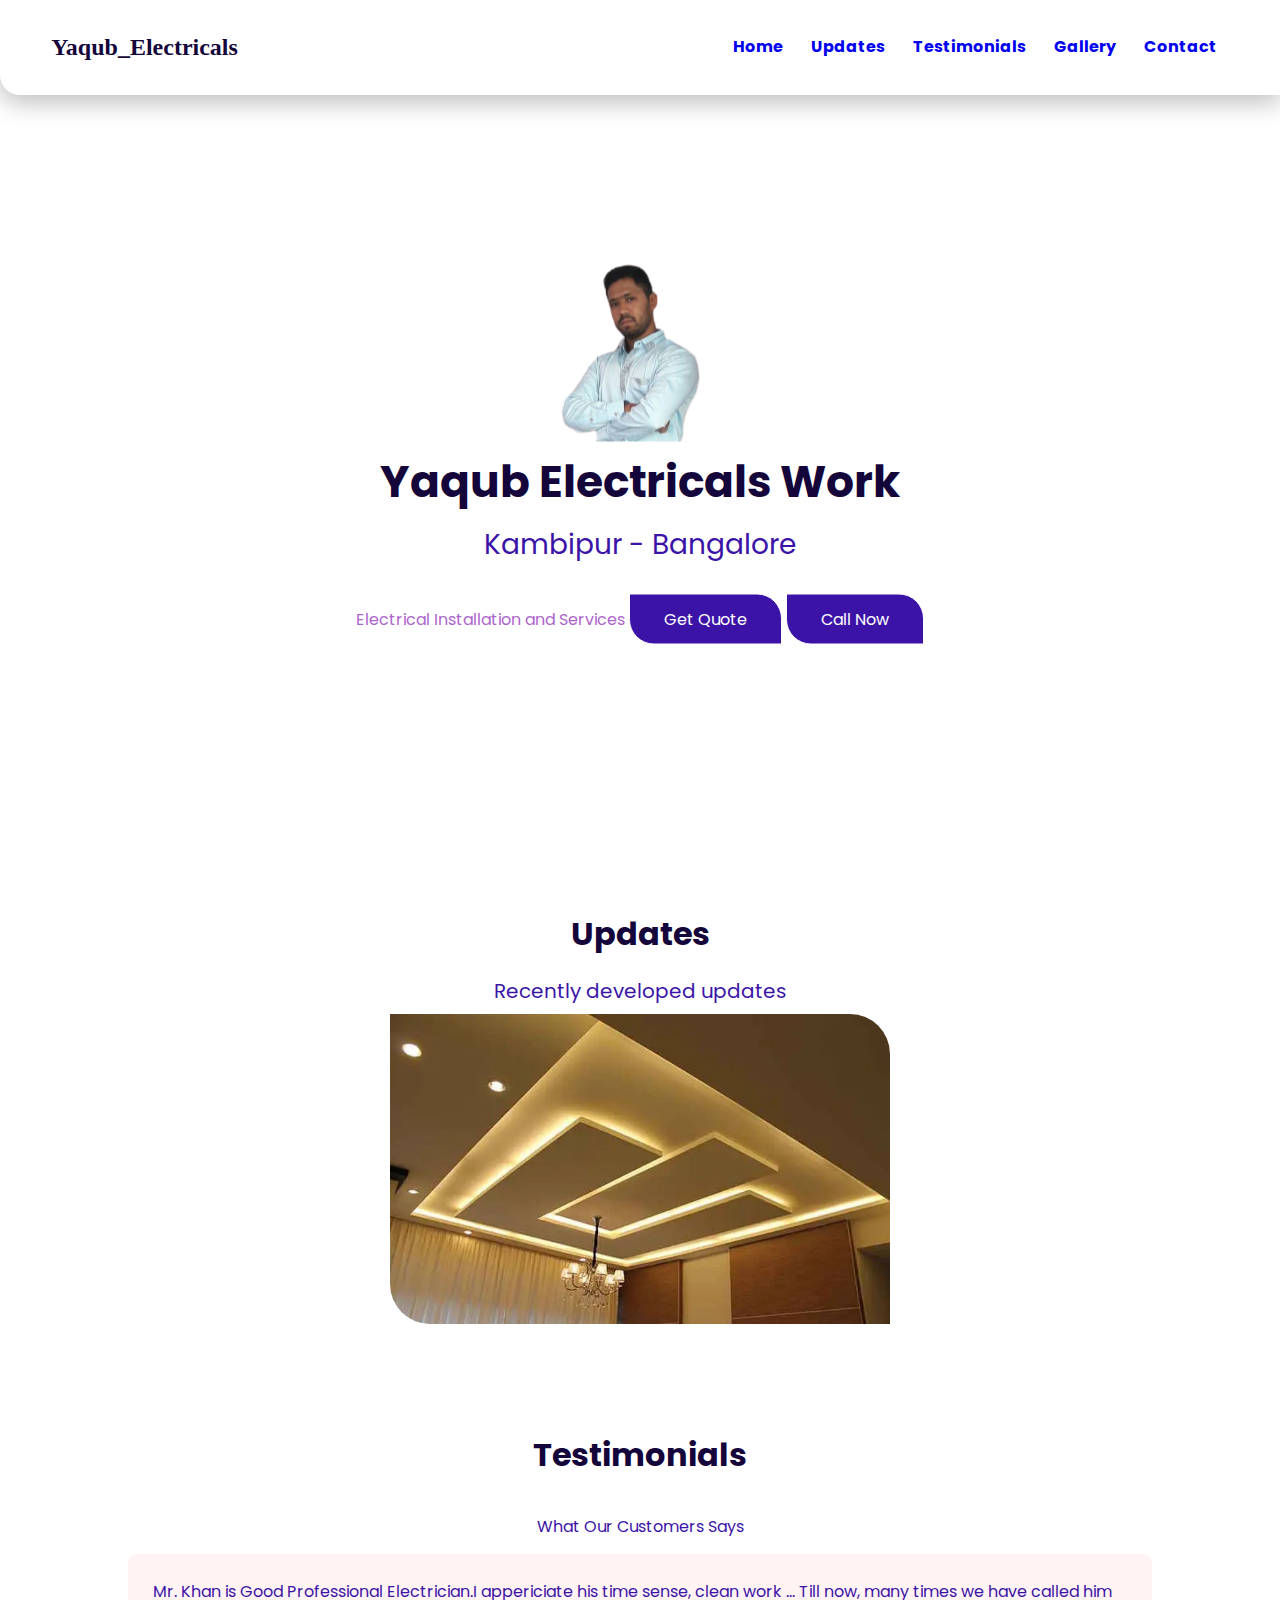
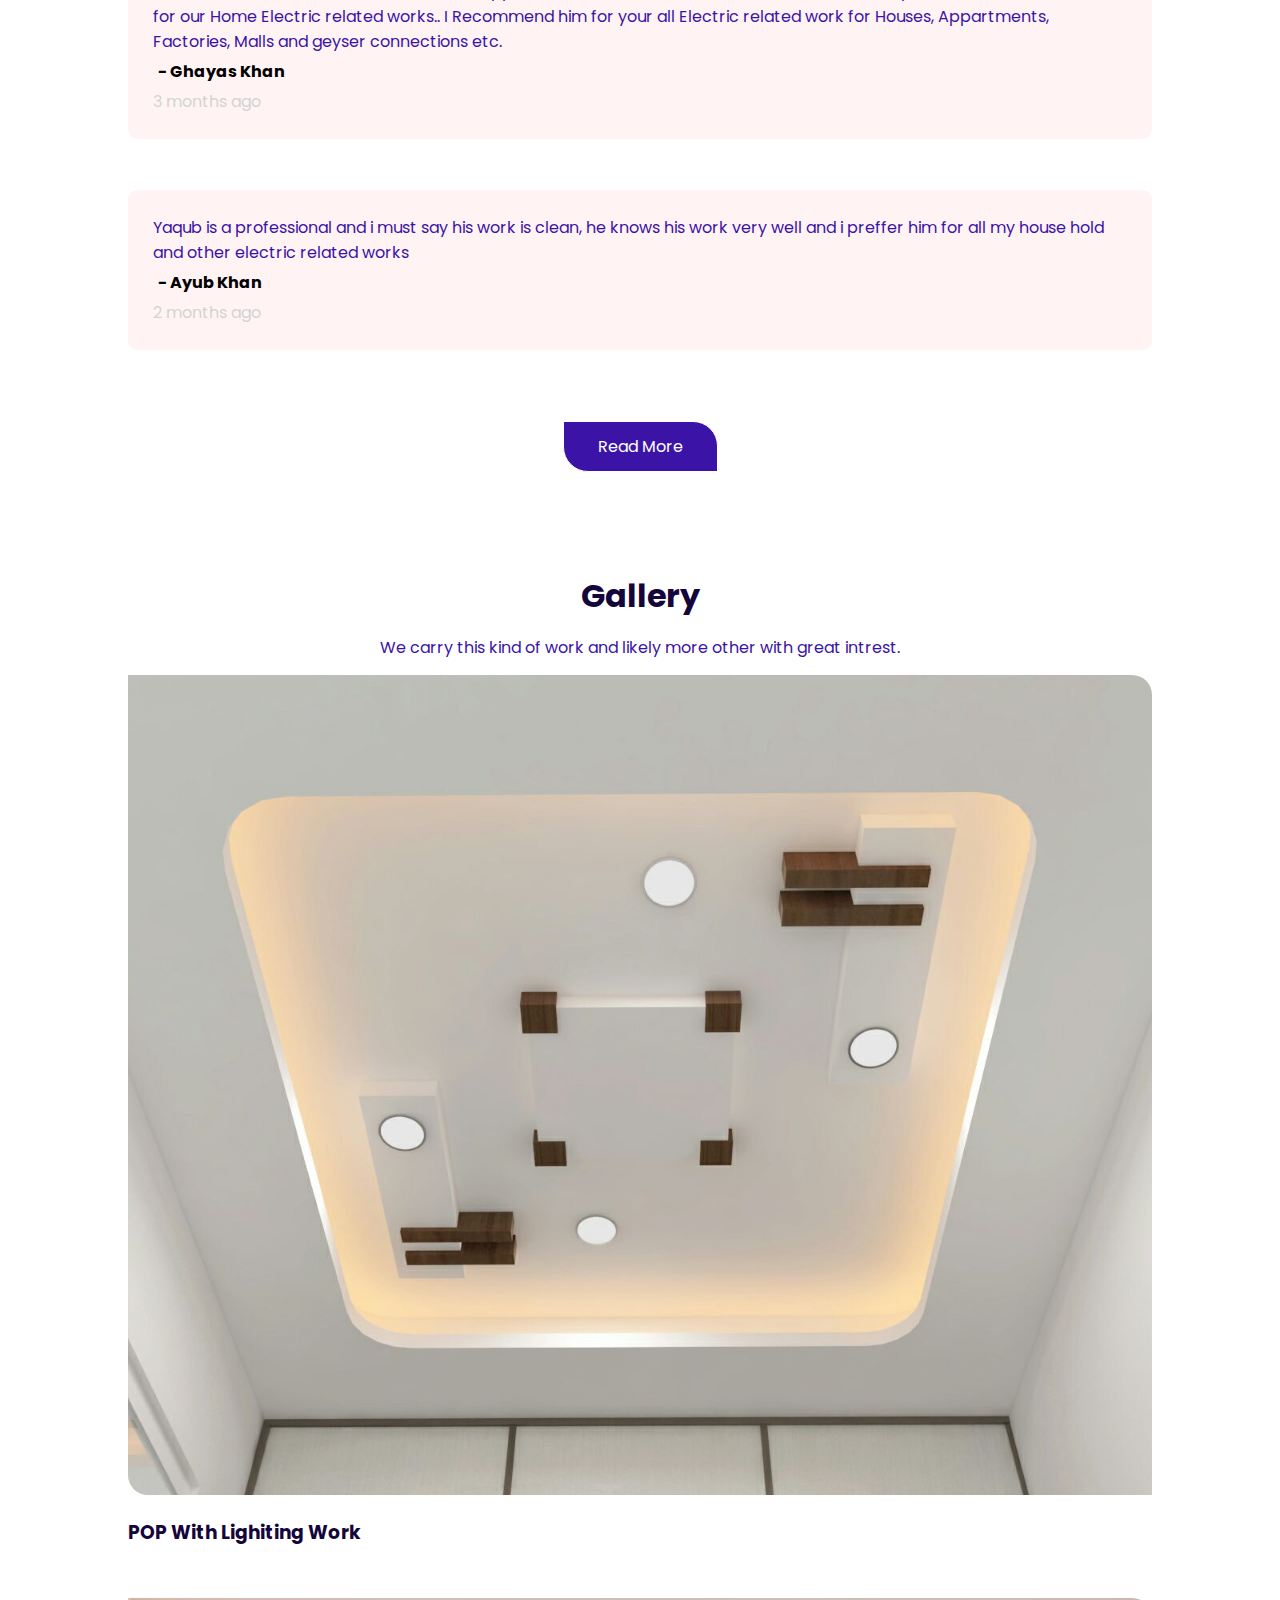
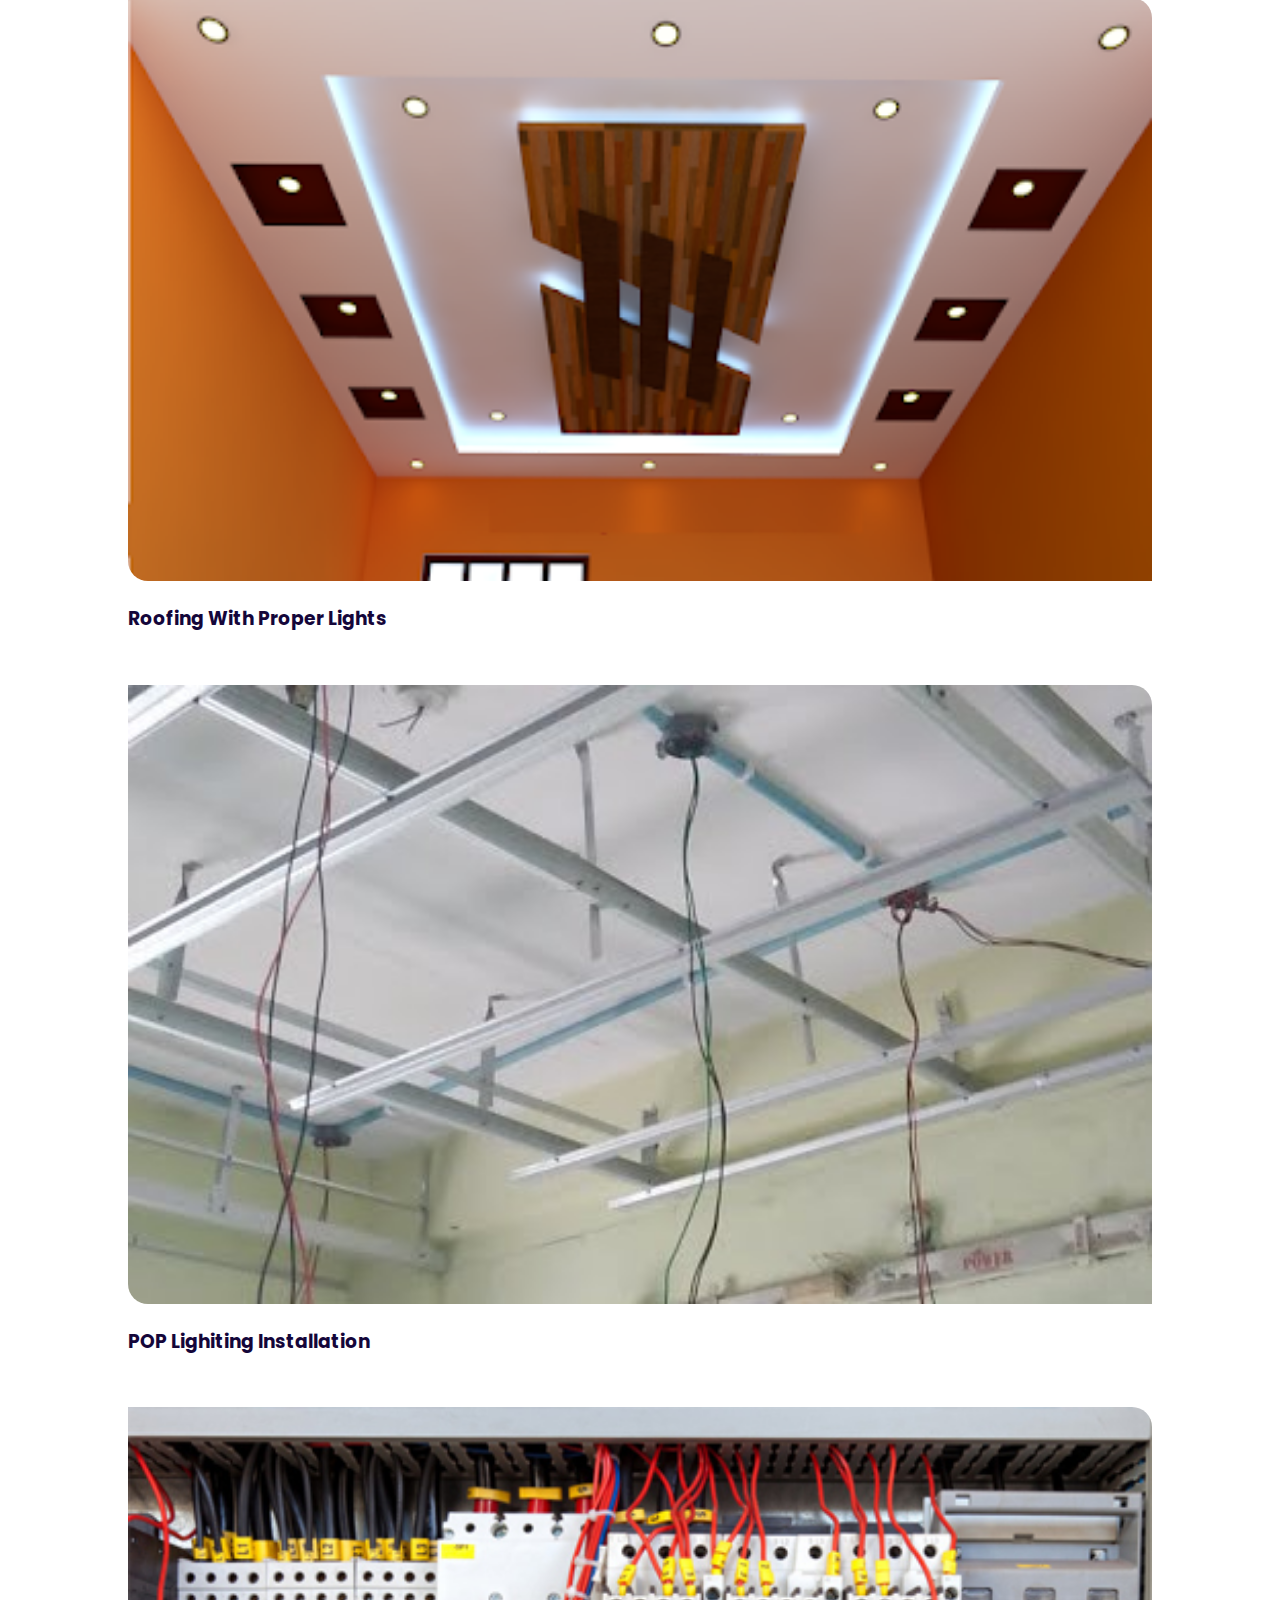
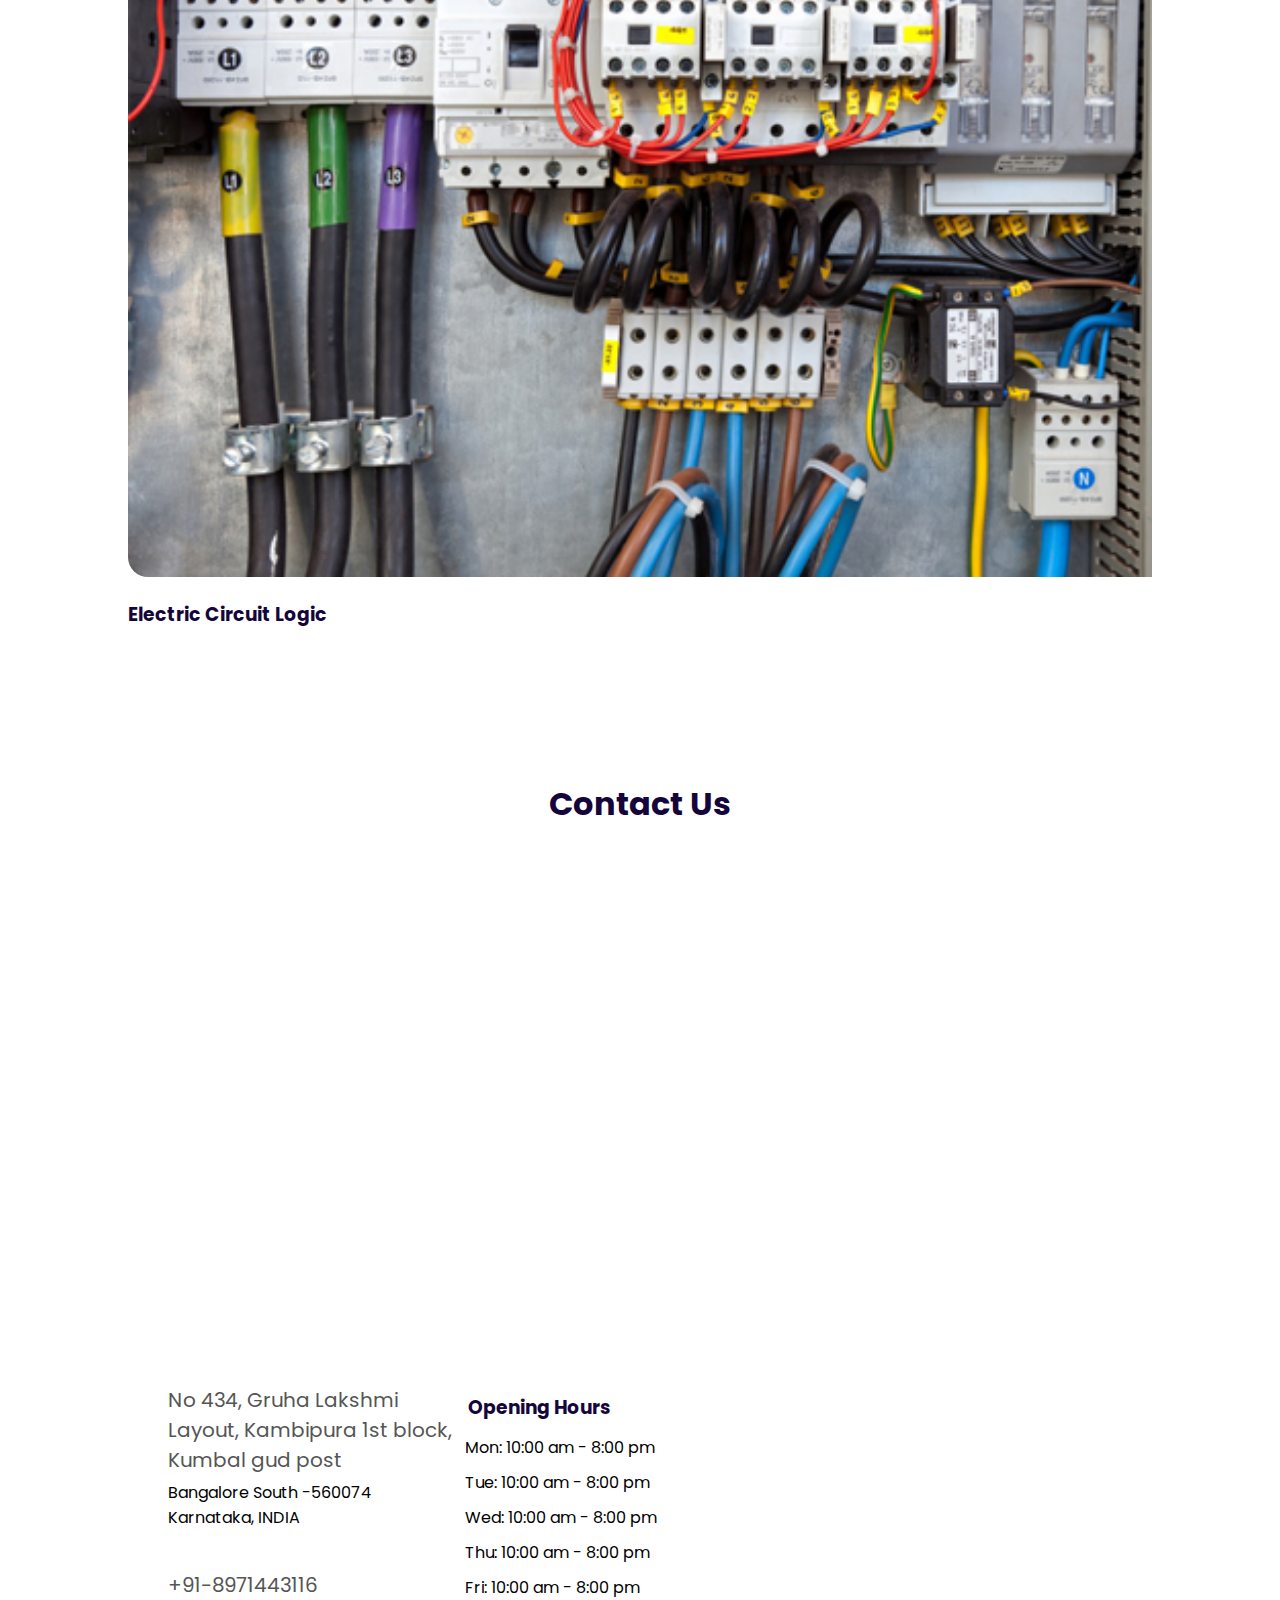
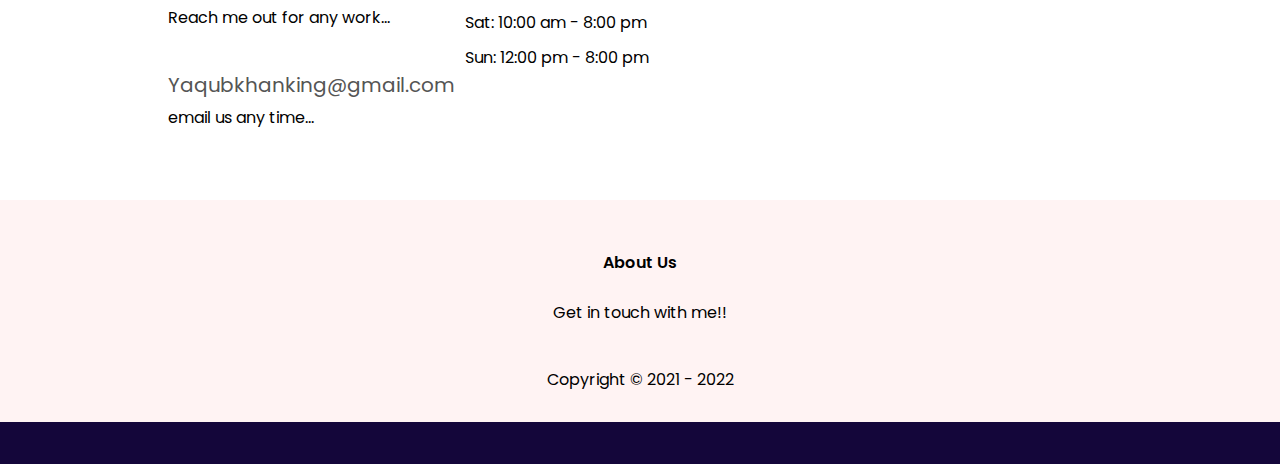
<file: index.html>
<!DOCTYPE html>
<html lang="en">
  <head>
    <meta charset="UTF-8" />
    <meta http-equiv="X-UA-Compatible" content="IE=edge" />
    <meta name="viewport" content="width=device-width, initial-scale=1.0" />
    <title>Yaqub Electricals</title>
    <link rel="stylesheet" href="style.css" />
    <link
      rel="stylesheet"
      href="https://use.fontawesome.com/releases/v5.15.4/css/all.css"
      integrity="sha384-DyZ88mC6Up2uqS4h/KRgHuoeGwBcD4Ng9SiP4dIRy0EXTlnuz47vAwmeGwVChigm"
      crossorigin="anonymous"
    />
    <link rel="preconnect" href="https://fonts.googleapis.com" />
    <link rel="preconnect" href="https://fonts.gstatic.com" crossorigin />
    <link
      href="https://fonts.googleapis.com/css2?family=Poppins:wght@100;300;400;500;600&display=swap"
      rel="stylesheet"
    />
  </head>
  <body>
    <section class="header">
      <nav class="navbar">
        <p>Yaqub_Electricals</p>
        <div class="nav_links" id="navLinks">
          <i class="fa fa-times" onclick="hideMenu()"></i>
          <ul>
            <li><a href="#home">Home</a></li>
            <li><a href="#updates">Updates</a></li>
            <li><a href="#testi">Testimonials</a></li>
            <li><a href="#gallerys">Gallery</a></li>
            <li><a href="#contactus">Contact</a></li>
          </ul>
        </div>
        <i class="fa fa-bars" onclick="showMenu()"></i>
      </nav>
      
      <div class="text-box" id="home">
        <div class="home_border" data-aos="zoom-out" data-aos-duration="2000">
        <img src="./images/hero3.png" alt="" />
        <h1>Yaqub Electricals Work</h1>
        <p>Kambipur - Bangalore</p>
        <span>Electrical Installation and Services</span>
        <a href="getQuote.html" class="hero-btn">Get Quote</a>
        <a href="tel: +918971443116" class="hero-btn" >Call Now</a>
       </div>
      </div>
    </section>
    <!-- ------------------updates  section ----------------------------------------- -->
    <section class="update" id="updates">
      <h1>Updates</h1>
      <p>Recently developed updates</p>
      <div class="update-img">
        <img src="./images/pic5.jpg" alt="" />
      </div>
    </section>

    <!-- ----------testimonials section ------------------------------------ -->
    <section class="testimonials" id="testi">
      <h1>Testimonials</h1>
      <p>
        What Our Customers Says
      </p>

      <div class="row">
        <div class="testimonials-col">
          <div>
            <p>
              Mr. Khan is Good Professional Electrician.I appericiate his time sense, clean
              work ... Till now, many times we have called him for our Home Electric related works..
              I Recommend him for your all Electric related work for Houses, Appartments, Factories, Malls and geyser connections etc.
              <h4>- Ghayas Khan</h4>
              <i class="fa fa-star"></i>
              <i class="fa fa-star"></i>
              <i class="fa fa-star"></i>
              <i class="fa fa-star"></i>
              <i class="fa fa-star"></i>
            </p>
            <p class="para">3 months ago</p>
          </div>
        </div>
        <div class="testimonials-col">
          <div>
            <p>
              Yaqub is a professional and i must say his work is clean, he knows his work very well and i preffer him for all my house hold and other electric related works   
              <h4>- Ayub Khan</h4>
              <i class="fa fa-star"></i>
              <i class="fa fa-star"></i>
               <i class="fa fa-star"></i>
               <i class="fa fa-star"></i>
              <i class="fa fa-star-half-o"></i>
            </p>
            <p class="para">2 months ago</p>
          </div>
        </div>
      </div>
        <a href="" class="hero-btn">Read More</a>

    </section>
 <!-- ----------------------gallery section---------------------------- -->

 <section class="gallery" id="gallerys">
    <h1>Gallery</h1>
      <p>
        We carry this kind of work and likely more other with great intrest.
      </p>
      <div class="row">
        <div class="facilities-col">
          <img src="./images/pic1.jpg" alt="" />
          <h3>POP With Lighiting Work</h3>
          
        </div>
        <div class="facilities-col">
          <img src="./images//pic2.png" alt="" />
          <h3>Roofing With Proper Lights</h3>
          
        </div>
        <div class="facilities-col">
          <img src="./images/pic3.jpg" alt="" />
          <h3>POP Lighiting Installation </h3>
          
        </div>
        <div class="facilities-col">
          <img src="./images/pic4.jpg" alt="" />
          <h3>Electric Circuit Logic</h3>
          
        </div>
      </div>
 </section>
<!-- ----------------contacts section page --------------------------------     -->
 <section class="location" id="contactus">
   <h1>Contact Us</h1>
   <iframe 
   src="https://www.google.com/maps/embed?pb=!1m18!1m12!1m3!1d124464.27952538412!2d77.38484625820313!3d12.874975400000007!2m3!1f0!2f0!3f0!3m2!1i1024!2i768!4f13.1!3m3!1m2!1s0x3bae39492fac5b87%3A0xfa2b4a5b7ab23cca!2sYousufkhan%20Residency!5e0!3m2!1sen!2sin!4v1641111286587!5m2!1sen!2sin" 
   width="600" 
   height="450" 
   style="border:0;" 
   allowfullscreen="" 
   loading="lazy">
  </iframe>
  <!-- <iframe
        src="https://www.google.com/maps/embed?pb=!1m18!1m12!1m3!1d497698.66007493954!2d77.3507338580827!3d12.954517011116248!2m3!1f0!2f0!3f0!3m2!1i1024!2i768!4f13.1!3m3!1m2!1s0x3bae1670c9b44e6d%3A0xf8dfc3e8517e4fe0!2sBengaluru%2C%20Karnataka!5e0!3m2!1sen!2sin!4v1632483326531!5m2!1sen!2sin"
        width="600"
        height="450"
        style="border: 0"
        allowfullscreen=""
        loading="lazy"
      ></iframe> -->
    </section>

    <section class="contact-us">
      <div class="rows">
        <div class="contact-col">
          <div>
            <i class="fas fa-home"></i>
            <span>
              <h5>No 434, Gruha Lakshmi Layout, Kambipura 1st block, Kumbal gud post </h5>
              <p> Bangalore South -560074 Karnataka, INDIA</p>
            </span>
          </div>
          <div>
            <a href="tel: +918971443116"><i class="fas fa-phone"></i></a>
            <span>
              <h5>+91-8971443116</h5>
              <p>Reach me out for any work... </p>
            </span>
          </div>
          <div>
            <a href="getQuote.html"><i class="fas fa-envelope"></i></a>
            <span>
              <h5>Yaqubkhanking@gmail.com</h5>
              <p>email us any time... </p>
            </span>
          </div>
        </div>
        <div class="workingHours">
          <h3>Opening Hours</h3>
          <p>Mon: 10:00 am - 8:00 pm</p>
          <p>Tue: 10:00 am - 8:00 pm</p>
          <p>Wed: 10:00 am - 8:00 pm</p>
          <p>Thu: 10:00 am - 8:00 pm</p>
          <p>Fri: 10:00 am - 8:00 pm</p>
          <p>Sat: 10:00 am - 8:00 pm</p>
          <p>Sun: 12:00 pm - 8:00 pm</p>

        </div>
        <!-- <div class="contact-col" >
          <form>
            <input type="text" placeholder="Enter Your name" required />
            <input type="tel" name="" id="" placeholder="Enter Your phone number" required>
            <input type="email" placeholder="Enter Your email" required />
            <textarea rows="8" placeholder="Write your comments" required></textarea>
            <button type="submit" class="hero-btn red-btn">Submit</button>
          </form>
        </div> -->
      </div>
      </div>
 </section>
  <section class="footer">
  <h4>About Us</h4>
  <p>Get in touch with me!!</p>

       <div class="icons">
    <a href="tel: +918971443116"><i class="fas fa-phone"></i></a>
     <a href="https://www.instagram.com/yaqub.khan.94/"><i class="fab fa-instagram"></i></a>
    <i class="fas fa-envelope"></i>
 </div>
      <p>Copyright &copy; 2021 - 2022</p>
 
   </section>
  
   <div class="buttonUp">
      <a href=""><i class="fas fa-arrow-up" onclick="scrollToTop()" style="color: #fff;"></i></a>
   </div>
    <script >
      var navLinks = document.getElementById("navLinks");

      function showMenu() {
        navLinks.style.right = "0";
      }
      function hideMenu() {
        navLinks.style.right = "-200px";
      }

      function scrollToTop() { 
        window.scrollTo({
          top:0,
          behavior:"smooth",
        })
      }
    </script>
  </body>
</html>
</file>
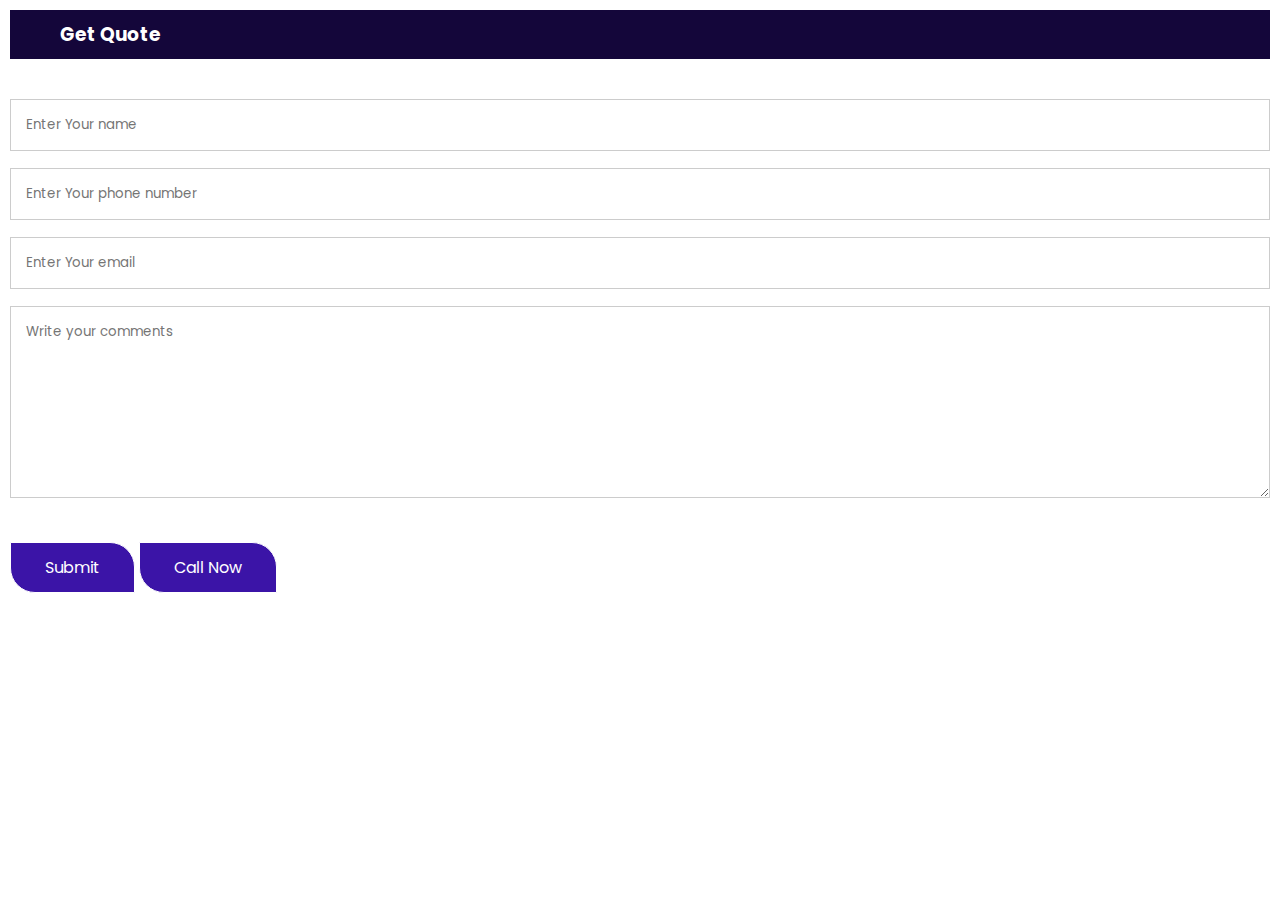
<file: getQuote.html>
<!DOCTYPE html>
<html lang="en">
<head>
    <meta charset="UTF-8">
    <meta http-equiv="X-UA-Compatible" content="IE=edge">
    <meta name="viewport" content="width=device-width, initial-scale=1.0">
    <title>getQuote Page</title>
    <link rel="stylesheet" href="style.css">
    <link
      rel="stylesheet"
      href="https://use.fontawesome.com/releases/v5.15.4/css/all.css"
      integrity="sha384-DyZ88mC6Up2uqS4h/KRgHuoeGwBcD4Ng9SiP4dIRy0EXTlnuz47vAwmeGwVChigm"
      crossorigin="anonymous"
    />
    <link rel="preconnect" href="https://fonts.googleapis.com" />
    <link rel="preconnect" href="https://fonts.gstatic.com" crossorigin />
    <link
      href="https://fonts.googleapis.com/css2?family=Poppins:wght@100;300;400;500;600&display=swap"
      rel="stylesheet"
    />
    <script src="https://smtpjs.com/v3/smtp.js"></script>
</head>
<body>
    <div class="contact-col" id="contactForm" style="padding: 10px">
        <div style="display: flex; align-items: center; ; background-color: #14063a; padding: 10px; ">

            <a href="index.html" style="color: #fff; padding: 0px 30px 0px 10px"><i class="fa fa-times"></i></a>
            <h3 style=" color: #fff; ">Get Quote</h3>
        </div>

         <form class="contact_form" action="javascript:sendmail()" method="POST">
            <input class="names" type="text"  name="Name" id="Name" placeholder="Enter Your name" required />
            <input class="phoneNo" type="tel" name="Phone" id="Phone" placeholder="Enter Your phone number" required>
            <input class="emails" type="email" name="Sender" id="Sender" placeholder="Enter Your email" required />
            <textarea class="msgs" rows="8" id="Message" placeholder="Write your comments" required></textarea>
            <button type="submit" class="hero-btn red-btn" onclick="sendmail()">Submit</button>
            <a href="tel: +918971443116" class="hero-btn" >Call Now</a>
          </form>
        </div>
      </div>

  
      <script>
        const form = document.querySelector('.contact_form');
         function sendMsg(e){
           e.preventDefault();
              const name = document.querySelector('.names');
                const phone = document.querySelector('.phoneNo');
                const email = document.querySelector('.emails');
                const  msg = document.querySelector('.msgs');

               Email.send({
              Host : "smtp.gmail.com",
               Username : "net2saqlain@gmail.com",
               Password : "19FDE065E8664443E2C91E0E09AB95EB4D88",
               To : 'Yaqubkhanking@gmail.com',
               From : email.value,
               Subject : "get quote",
               Body : msg.value,
              }).then(
               message => alert("message sent successfull")
               );
         }
      
         form.addEventListener('submit',sendMsg);
         
      </script>

      <!-- <script src="https://code.jquery.com/jquery-2.2.4.js" 
      integrity="sha256-iT6Q9iMJYuQiMWNd9lDyBUStIq/8PuOW33aOqmvFpqI=" 
      crossorigin="anonymous">
    </script>
     <script>  

     function sendmail(){
    
			var name = $('#Name').val();
      var phone = $('#Phone').val();
			var email = $('#Sender').val();
      var message = $('#Message').val();

			// var body = $('#body').val();

			var Body='Name: '+name+'<br>Phone: '+phone+'<br>Email: '+email+'<br>Message: '+message;
			//console.log(name, phone, email, message);

			Email.send({
        Host : "smtp.gmail.com",
        Username : "Yaqubkhanking@gmail.com",
        Password : "330088920BE3F5CA76D1FBDA3F663B6FC21F",
        To : 'Yaqubkhanking@gmail.com',
        From : email,
        Subject : "New message on contact from "+name,
        Body : Body
        // Host : "smtp.gmail.com",
        // Username : "Yaqubkhanking@gmail.com",
        // Password : "87C740B24C0A039E105F9E8BCB414B61584E",
        // SecureToken:"cfe98d09-22c3-4962-8c86-70ffe0adac30",
				// To: 'Yaqubkhanking@gmail.com',
				// From: "net2saqlain@gmail.com",
				// Subject: "New message on contact from "+name,
				// Body: Body
			}).then(
				message =>{
					console.log (message);
					if(message=='OK'){
					alert('Your mail has been send. Thank you for connecting.');
					}
					else{
						console.error (message);
						alert('There is error at sending message. ')
						
					}

				}
			);



		}


    </script>  -->
</body>
</html>
</file>
<file: style.css>
* {
    margin: 0;
    padding: 0;
    font-family: 'Poppins',
    sans-serif;
   
}

.header {
    min-height: 100vh;
    width: 100%;
    position: relative;
}

nav {
    display: flex;
    padding: 2% 4%;
    /* padding: 30px 60px; */
    justify-content: space-between;
    align-items: center;
    border-bottom-left-radius: 20px;
}

.navbar{
    box-shadow:0px 7px 24px 1px rgba(0, 0, 0, 0.25);
}

.navbar p{
    font-size: 24px;
    font-family: cursive;
    font-weight: 700;
    color: #14063a;
}

.nav_links {
    flex: 1;
    text-align: right;
}


.nav_links ul li {
    list-style: none;
    display: inline-block;
    padding: 8px 12px;
    /* text-decoration: none; */
    position: relative;
    color: #3b14a7;
    font-weight: bold;
    cursor: pointer;
}


.nav_links ul li a {
    text-decoration: none;
}

.nav_links ul li::after {
    content: '';
    width: 0%;
    height: 3px;
    background: #3b14a7;
    display: block;
    margin: auto;
    transition: 0.5s;
}

.nav_links ul li:hover::after {
    width: 100%;
}

.text-box {
    width: 90%;
    position: absolute;
    top: 50%;
    left: 50%;
    transform: translate(-50%, -50%);
    text-align: center;
}

.text-box h1 {
    font-size: 44px;
    color: #14063a;

}

.text-box p {
    margin: 10px 0px 8px 0px;
    font-size: 28px;
    color: #3b14a7;
}

.text-box span{
    font-size: 16px;
    /* padding: 5px 0px 10px 0px; */
    color: #ac66cc;
}

/* .text-box img{
    width: 200px;
} */

.hero-btn {
    display: inline-block;
    text-decoration: none;
    color: #fff;
    border: 1px solid #fff;
    padding: 12px 34px;
    font-size: 16px;
    background: #3b14a7;
    position: relative;
    cursor: pointer;
    border-bottom-left-radius: 25px;
    border-top-right-radius: 25px;
    margin-top: 20px;
}

.hero-btn:hover {
    border: 1px solid #ac66cc;
    background: #ac66cc;
    transition: 1s;
}

nav .fa {
    display: none;
}

@media(max-width : 700px) {
    .text-box h1 {
        font-size: 28px;
    }

    .text-box p{
        font-size: 22px;
    }

    .nav_links ul li {
        display: block;
    }

    .nav_links {
        position: fixed;
        background: #14063a;
        color: #fff;
        height: 100vh;
        width: 200px;
        top: 0;
        right: -200px;
        text-align: left;
        z-index: 2;
        transition: 1s;
        border-bottom-left-radius: 50px;
    }

    nav .fa {
        display: block;
        margin: 10px;
        font-size: 22px;
        cursor: pointer;

    }

    .nav_links ul {
        padding: 30px;
    }

    .nav_links ul li a {
        color: #fff;
    }
}

/* -------------update section css------------ */

.update{
  display: flex;
  flex-direction: column;
  align-items: center;
  justify-content: center;
}

.update h1{
    padding: 10px;
    color: #14063a;
}

.update p{
    padding: 8px;
    color: #3b14a7;
    font-size: 20px;
}

.update img{
    width: 500px;
    border-bottom-left-radius: 40px;
    border-top-right-radius: 40px;

}

.update img:hover{
    box-shadow: 0 0 20px 0px rgba(12, 10, 10, 0.75);
    transition: 1s;

}

@media(max-width : 700px){
    .update-img img{
        width: 400px;
    }
}


/* ----------testimonial section css------------------------- */
.testimonials {
    width: 80%;
    margin: auto;
    padding-top: 100px;
    text-align: center;

}

.testimonials h1{
    padding-bottom: 20px;
    color: #14063a;

}

.testimonials p{
    padding: 15px;
    color: #3b14a7;
}

.testimonials-col {
    flex-basis: 41%;
    border-radius: 10px;
    margin-bottom: 5%;
    text-align: left;
    background: #fff3f3;
    padding: 25px;
    cursor: pointer;
    display: flex;
    flex-direction: column;
}

.testimonials-col:hover{
    box-shadow: 0 0 20px 0px rgba(12, 10, 10, 0.35);
    transition: 1s;
}

.testimonials h4{
    padding: 5px;
}

.testimonials-col p {
    padding: 0;

}

.testimonials-col h3 {
    margin-top: 15px;
    text-align: left;
}

.testimonials-col .fa {
    color:gold;
}

.testimonials-col .para {
    color: lightgrey;
}

@media(max-width:700px) {
    .testimonials-col img {
        margin-left: 0;
        margin-right: 15px;
    }
    .testimonials-col {
        flex-basis: 41%;
        border-radius: 10px;
        margin-bottom: 5%;
        text-align: left;
        background: #fff3f3;
        padding: 25px;
        cursor: pointer;
        display: flex;

    }

}


/* ---------------gallery section css--------------------------- */
.gallery {
    width: 80%;
    margin: auto;
    text-align: center;
    padding-top: 100px;
    
}

.gallery h1{
    color: #14063a;

}

.gallery p{
    padding: 15px;
    color: #3b14a7;
}

.facilities-col {
    flex-basis: 31%;
    border-radius: 10px;
    margin-bottom: 5%;
    text-align: left;
}

.facilities-col img {
    width: 100%;
    /* border-radius: 10px; */
    border-bottom-left-radius: 20px;
    border-top-right-radius: 20px;

}

.facilities-col img:hover{
     box-shadow: 0 0 20px 0px rgba(12, 10, 10, 0.75);
     transition: 1s;
}

.facilities-col p {
    padding: 0;
}

.facilities-col h3 {
    margin-top: 16px;
    margin-bottom: 15px;
    text-align: left;
    color: #14063a;

}


/* ----------contact page css-------------------------------- */
.location h1{
    color: #14063a;
    display: flex;
    align-items: center;
    justify-content: center;
    padding: 20px;
}

.location {
    width: 80%;
    margin: auto;
    padding: 80px 0;
}

.location iframe {
    width: 100%;
}

.rows{
    display: flex;
}
.contact-us {
    width: 80%;
    margin: auto;
}

.contact-col {
    flex-basis: 48%;
    margin-bottom: 30px;
}

.contact-col div {
    display: flex;
    align-items: center;
    margin-bottom: 40px;

}

.contact-col div .fas {
    font-size: 24px;
    color: #ac66cc;
    margin: 10px;
    margin-right: 30px;
}

.contact-col div p {
    padding: 0;
}

.contact-col div h5 {
    font-size: 20px;
    margin-bottom: 5px;
    font-weight: 400;
    color: #555;
}

.contact-col input,
.contact-col textarea {
    width: 100%;
    padding: 15px;
    margin-bottom: 17px;
    outline: none;
    border: 1px solid #ccc;
    box-sizing: border-box;
}

@media(max-width:700px){
    .rows{
        display: flex;
        flex-direction: column;
        justify-content: center;
        align-items: center;
    }
}


.footer {
    width: 100%;
    text-align: center;
    padding: 30px 0;
    background-color: #fff3f3;

}

.footer h4 {
    margin-bottom: 25px;
    margin-top: 20px;
    font-weight: 600;
}

.icons .fab , .fas {
    color: #ac66cc;
    margin: 0 13px;
    cursor: pointer;
    padding: 18px 0;
    font-size: 28px;
}

.workingHours{
    width: 100%;
    padding-bottom: 20px;
}

.workingHours h3{
    padding: 8px;
    color: #14063a;
}

.workingHours p{
    padding: 5px;
}

.buttonUp{
    background-color: #14063a;
    display: flex;
    justify-content: center;
    
}
</file>
